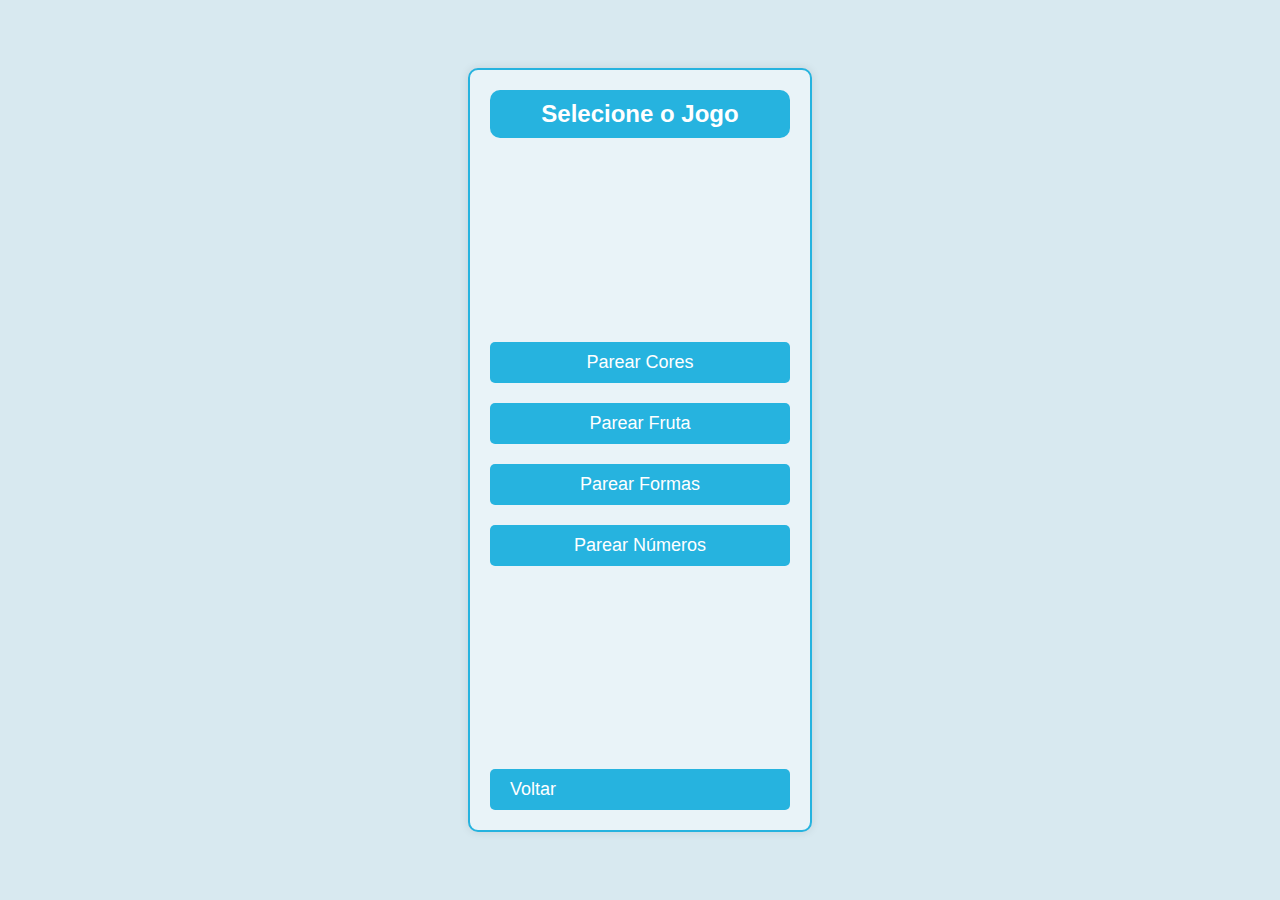
<file: GameSelection/index.html>
<!DOCTYPE html>
<html lang="en">
<head>
    <meta charset="UTF-8">
    <meta name="viewport" content="width=device-width, initial-scale=1.0">
    <title>Seleção de Jogo</title>
    <link rel="stylesheet" href="style.css">
</head>
<body>
    <div class="container">
        <div class="header">
            <h1>Selecione o Jogo</h1>
        </div>
        <div class="menu">
            <button class="menu-button" onclick="selectGame('Color Pairing')">Parear Cores</button>
            <button class="menu-button" onclick="selectGame('Fruit Pairing')">Parear Fruta</button>
            <button class="menu-button" onclick="selectGame('Shape Pairing')">Parear Formas</button>
            <button class="menu-button" onclick="selectGame('Number Pairing')">Parear Números</button>
        </div>
        <div class="footer">
            <button class="back-button" onclick="goBack()">
                 Voltar
            </button>
        </div>
    </div>
    <script src="script.js"></script>
</body>
</html>
</file>
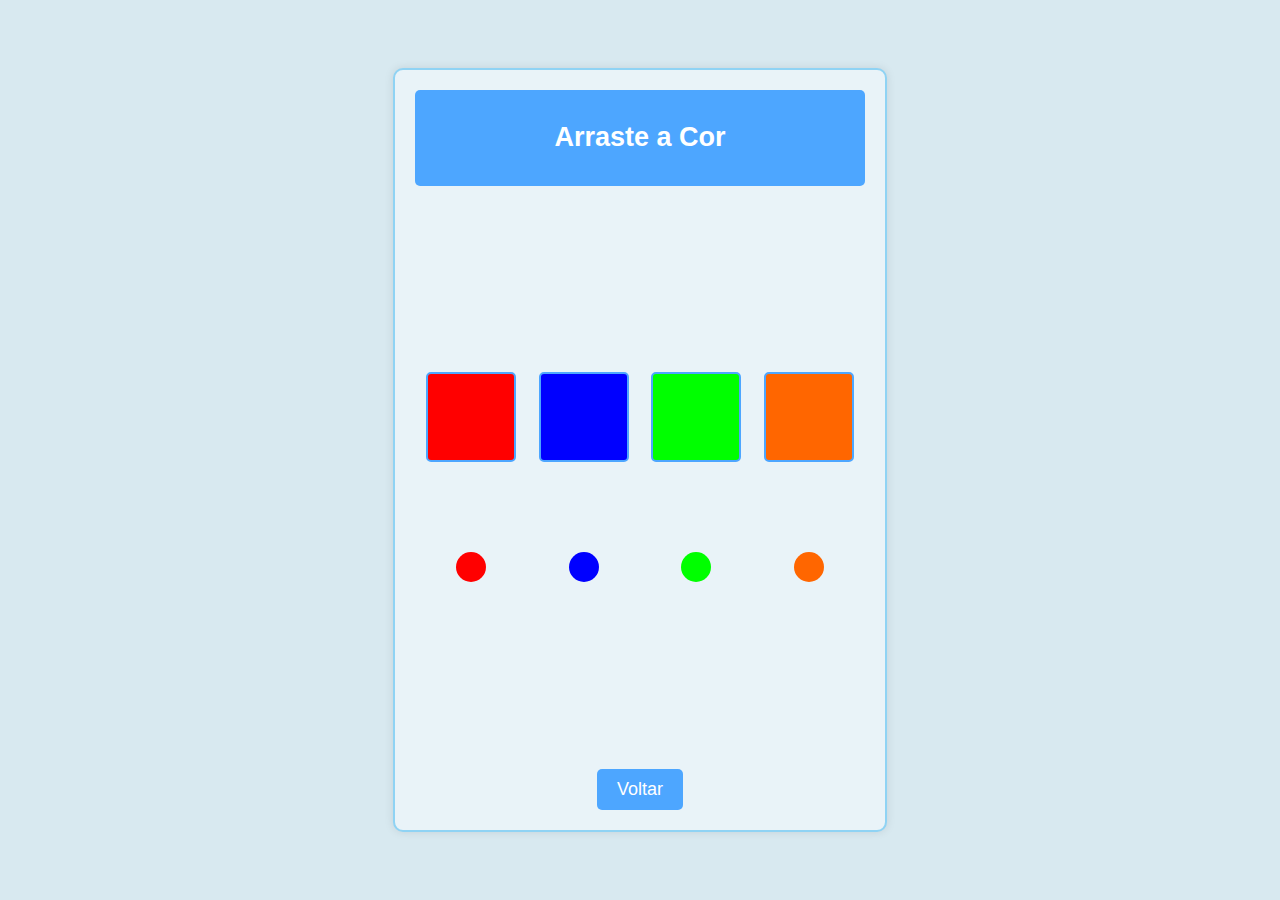
<file: Jogo1/index.html>
<!DOCTYPE html>
<html lang="en">
<head>
  <meta charset="UTF-8">
  <meta name="viewport" content="width=device-width, initial-scale=1.0">
  <title>Arraste a Cor</title>
  <link rel="stylesheet" href="style.css">
</head>
<body>
  <div class="container">
    <div class="header">
      <h2>Arraste a Cor</h2>
    </div>
    <div id="game-container">
      <div id="score"></div>
      
      <div id="columns-container">
        <div class="column red" id="red-column">
          <div id="column-1"></div>
        </div>
        <div class="column blue" id="blue-column">
          <div id="column-2"></div>
        </div>
        <div class="column green" id="green-column">
          <div id="column-3"></div>
        </div>
        <div class="column orange" id="orange-column">
          <div id="column-4"></div>
        </div>
      </div>
      
      <div id="colors-container">
        <div class="color" draggable="true" id="red"></div>
        <div class="color" draggable="true" id="blue"></div>
        <div class="color" draggable="true" id="green"></div>
        <div class="color" draggable="true" id="orange"></div>
      </div>
    </div>
    
    <div class="footer">
      <button class="back-button" onclick="goBack()">
        Voltar
      </button>
    </div>
  </div>
  <script src="script.js"></script>
</body>
</html>
</file>
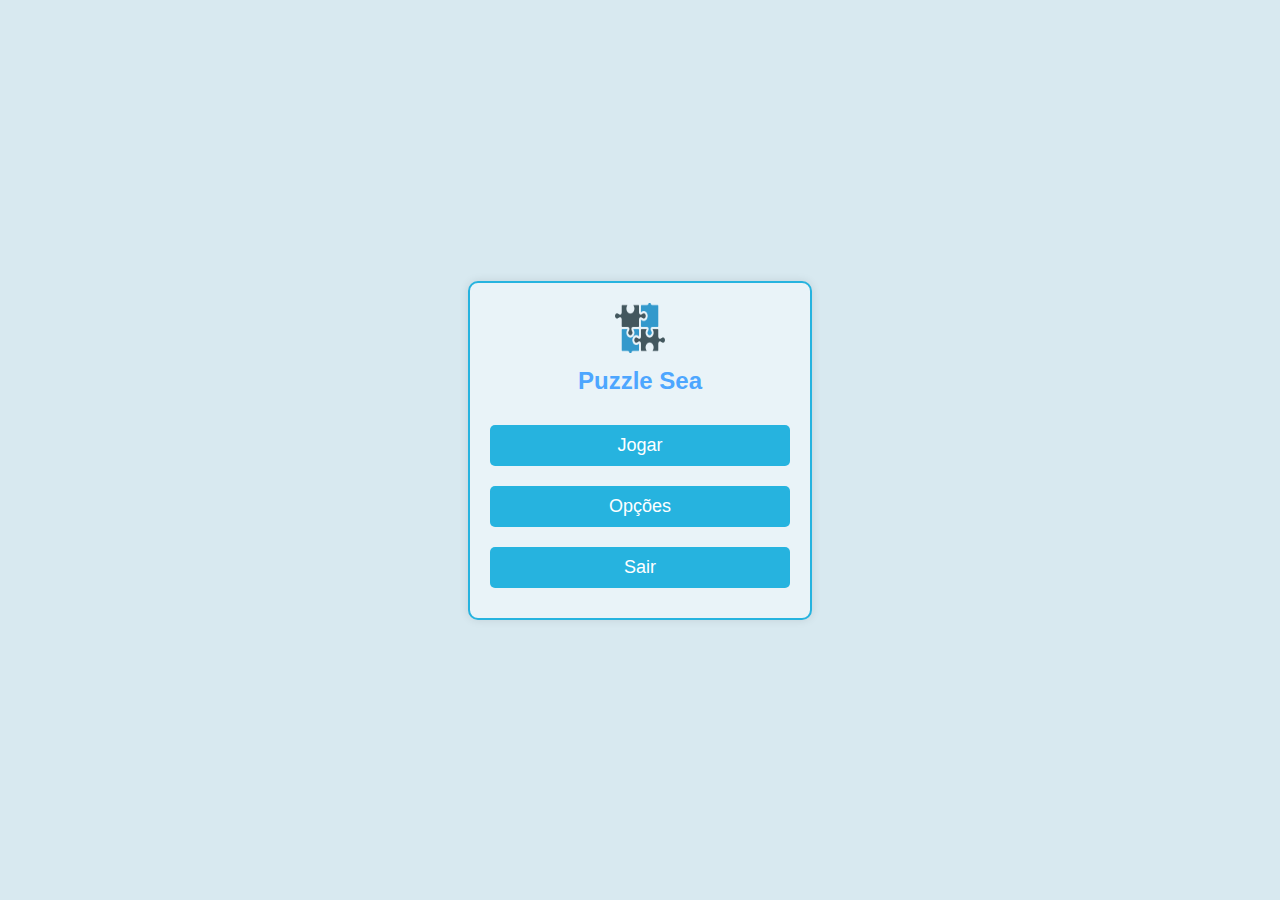
<file: Tela Inicial/index.html>
<!DOCTYPE html>
<html lang="en">
<head>
    <meta charset="UTF-8">
    <meta name="viewport" content="width=device-width, initial-scale=1.0">
    <title>Puzzle Sea</title>
    <link rel="stylesheet" href="style.css">
</head>
<body>
    <div class="container">
        <div class="header">
            <img src="puzzle_icon.png" alt="Puzzle Icon" class="icon">
            <h1>Puzzle Sea</h1>
        </div>
        <div class="menu">
            <button class="menu-button" onclick="play()">Jogar</button>
            <button class="menu-button" onclick="settings()">Opções</button>
            <button class="menu-button" onclick="exit()">Sair</button>
        </div>
    </div>
    <script src="script.js"></script>
</body>
</html>
</file>
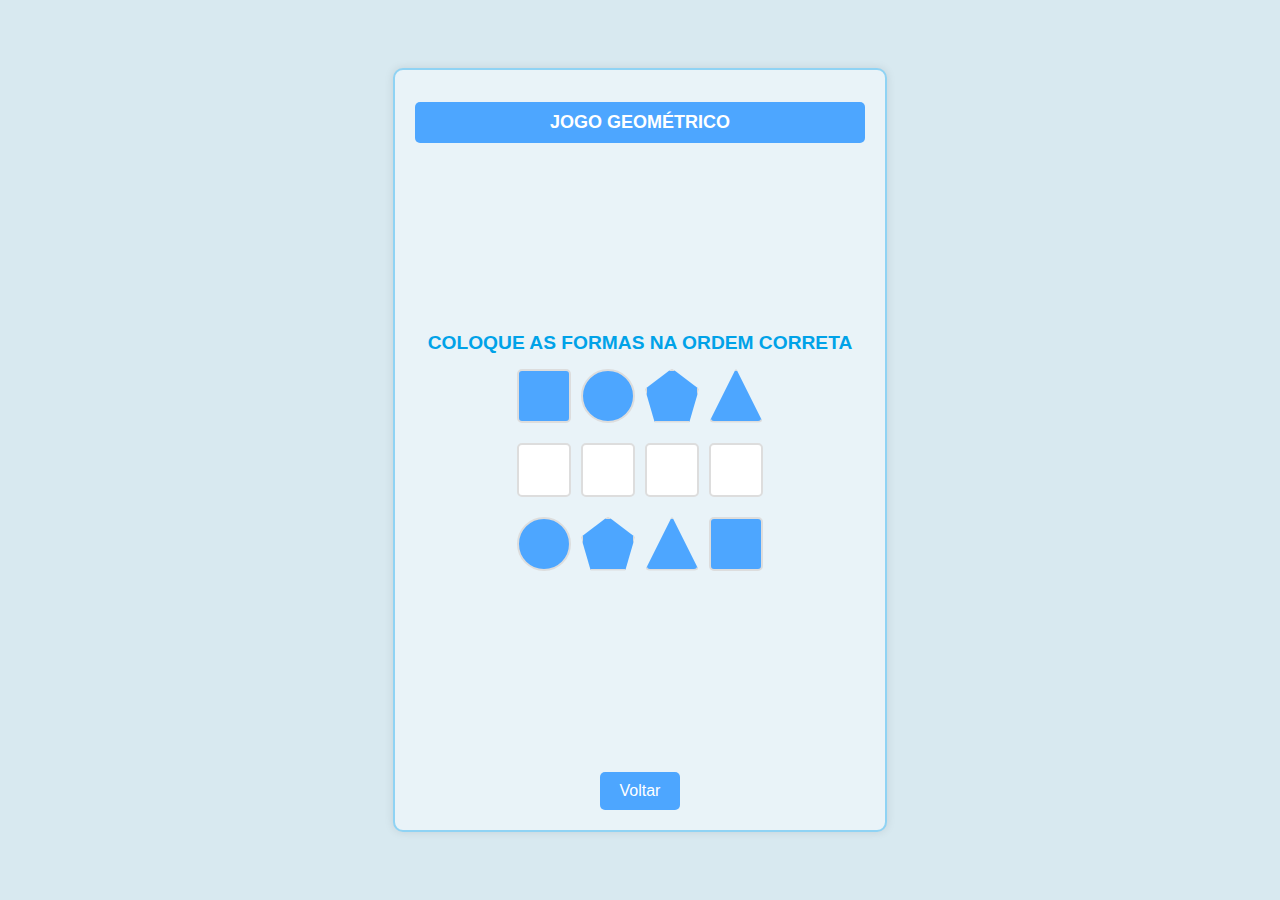
<file: pages/geometric.html>
<!DOCTYPE html>
<html lang="en">
<head>
    <meta charset="UTF-8">
    <meta name="viewport" content="width=device-width, initial-scale=1.0">
    <title>Geometric Game</title>
    <link rel="stylesheet" href="../style/geometric.css">
</head>
<body>
    <div class="container">
        <div class="header">
            <h1>JOGO GEOMÉTRICO</h1>
        </div>
        <div class="content">
            <h2>COLOQUE AS FORMAS NA ORDEM CORRETA</h2>
            
            <!-- Fixed shapes at the top -->
            <div class="fixed-shapes">
                <div class="shape" id="square"></div>
                <div class="shape" id="circle"></div>
                <div class="shape" id="pentagon"></div>
                <div class="shape" id="triangle"></div>
            </div>
            
            <!-- Target areas -->
            <div class="targets">
                <div class="target" data-shape="square"></div>
                <div class="target" data-shape="circle"></div>
                <div class="target" data-shape="pentagon"></div>
                <div class="target" data-shape="triangle"></div>
            </div>
            
            <!-- Draggable shapes at the bottom -->
            <div class="draggable-shapes">
                <div class="shape" draggable="true" id="shape-circle"></div>
                <div class="shape" draggable="true" id="shape-pentagon"></div>
                <div class="shape" draggable="true" id="shape-triangle"></div>
                <div class="shape" draggable="true" id="shape-square"></div>                
            </div>

           
        </div>
        <div class="footer">
            <button id="back-button" onclick="goBack()">Voltar</button>
        </div>
    </div>
    <script src="../scripts/geometric.js"></script>
</body>
</html>
</file>
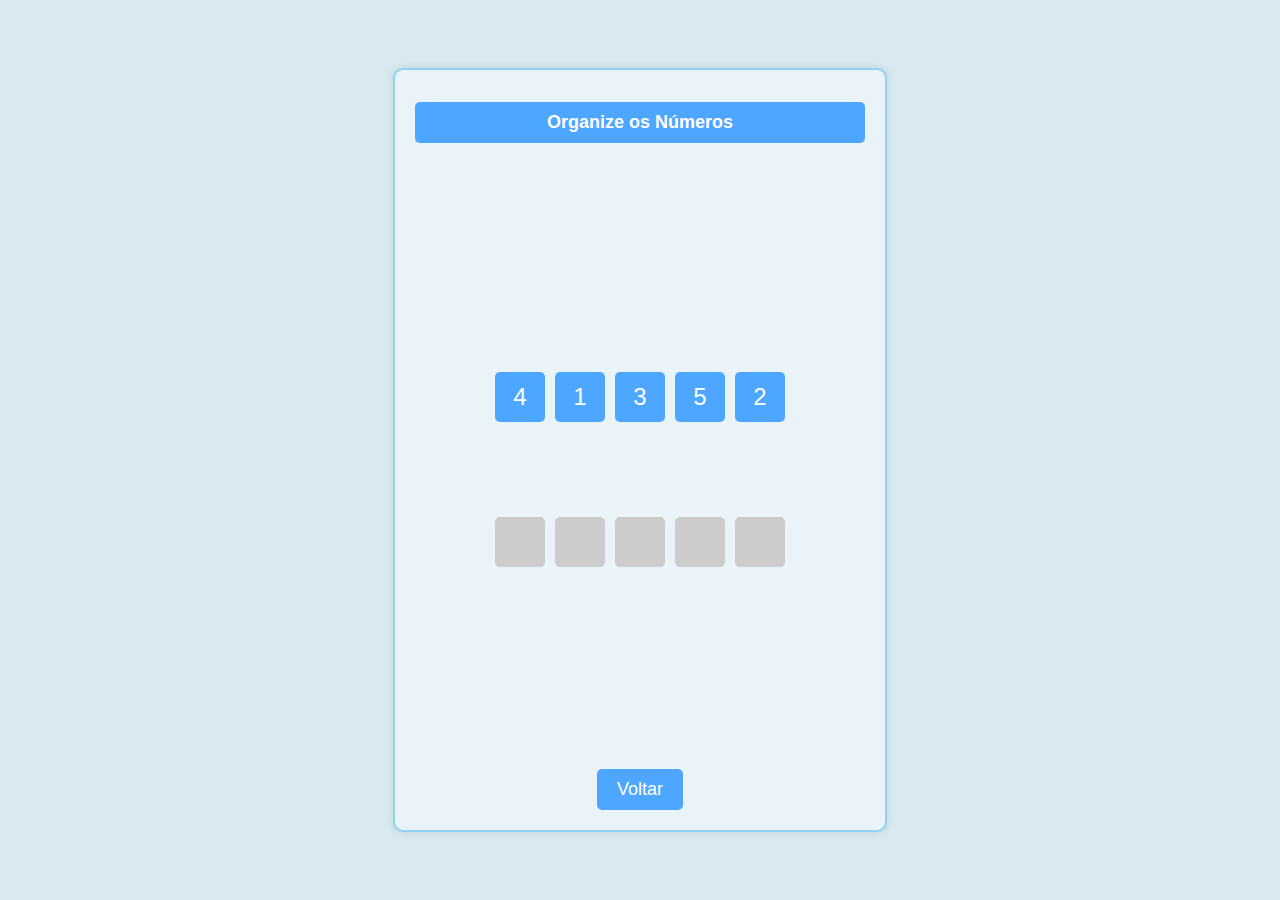
<file: pages/Number.html>
<!DOCTYPE html>
<html lang="en">
<head>
<meta charset="UTF-8">
<meta name="viewport" content="width=device-width, initial-scale=1.0">
<title>Organize os Números</title>
<link rel="stylesheet" href="../style/number.css">
</head>
<body>
<div class="container">
  <h1>Organize os Números</h1>
  <div id="game-container">
    <div id="numbers-container">
      <div id="number-4" class="number" draggable="true">4</div>
      <div id="number-1" class="number" draggable="true">1</div>
      <div id="number-3" class="number" draggable="true">3</div>
      <div id="number-5" class="number" draggable="true">5</div>
      <div id="number-2" class="number" draggable="true">2</div>    
    </div>
    <div id="target-container">
      <div id="target-1" class="target"></div>
      <div id="target-2" class="target"></div>
      <div id="target-3" class="target"></div>
      <div id="target-4" class="target"></div>
      <div id="target-5" class="target"></div>
    </div>
  </div>
  <div class="footer">
    <button class="back-button" onclick="goBack()">Voltar</button>
  </div>
</div>

<script src="../scripts/number.js"></script>
</body>
</html>
</file>
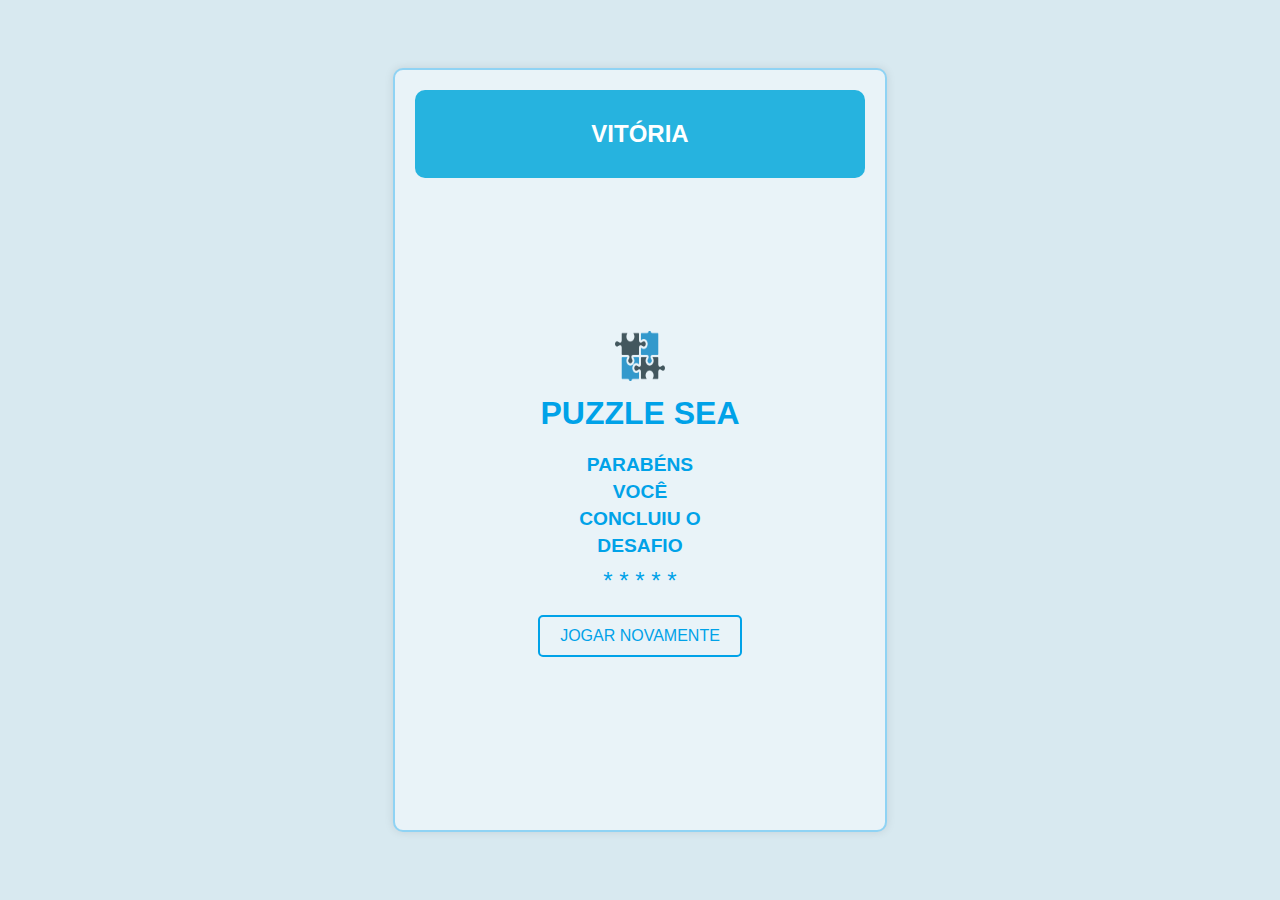
<file: pages/vitoria.html>
<!DOCTYPE html>
<html lang="pt-BR">
<head>
    <meta charset="UTF-8">
    <meta name="viewport" content="width=device-width, initial-scale=1.0">
    <title>Puzzle Sea - Vitória</title>
    <link rel="stylesheet" href="../style/vitoria.css">
</head>
<body>
    <div class="container">
        <div class="header">
            <h2>VITÓRIA</h2>
        </div>
        <div class="content">
            <div class="logo">
                <img src="/pages/puzzle_icon.png" alt="Puzzle Sea Logo">
            </div>
            <h1>PUZZLE SEA</h1>
            <div class="message">
                <p>PARABÉNS</p>
                <p>VOCÊ</p>
                <p>CONCLUIU O</p>
                <p>DESAFIO</p>
            </div>
            <div class="stars">
                <span>* * * * *</span>
            </div>
            <button id="play-again-btn">JOGAR NOVAMENTE</button>
        </div>
    </div>
    <script src="../scripts/vitoria.js"></script>
</body>
</html>
</file>
<file: GameSelection/style.css>
body {
    margin: 0;
    font-family: Arial, sans-serif;
    background-color: #d8e9f0;
    display: flex;
    justify-content: center;
    align-items: center;
    height: 100vh;
}

.container {
    background-color: #e9f3f8;
    border: 2px solid #26B3DF;
    border-radius: 10px;
    text-align: center;
    padding: 20px;
    width: 300px;
    box-shadow: 0 0 10px rgba(0,0,0,0.1);
    display: flex;
    flex-direction: column;
    justify-content: space-between;
    height: 80vh;
}

.header {
    background-color: #26B3DF;
    border-radius: 10px;
    padding: 10px;
    color: white;
}

h1 {
    font-size: 24px;
    margin: 0;
}

.menu {
    display: flex;
    flex-direction: column;
}

.menu-button {
    background-color: #26B3DF;
    border: none;
    border-radius: 5px;
    color: white;
    font-size: 18px;
    margin: 10px 0;
    padding: 10px;
    cursor: pointer;
    transition: background-color 0.3s;
}

.menu-button:hover {
    background-color: #398cd2;
}

.footer {
    display: flex;
    justify-content: center;
    align-items: center;
}

.back-button {
    background-color: #26B3DF;
    border: none;
    border-radius: 5px;
    color: white;
    font-size: 18px;
    padding: 10px 20px;
    cursor: pointer;
    display: flex;
    align-items: center;
    transition: background-color 0.3s;
    width: 100%;
}

.back-button:hover {
    background-color: #398cd2;
}

.icon {
    width: 20px;
    height: 20px;
    margin-right: 10px;
}
</file>
<file: Jogo1/style.css>
body {
  margin: 0;
  font-family: Arial, sans-serif;
  background-color: #d8e9f0;
  display: flex;
  justify-content: center;
  align-items: center;
  height: 100vh;
}

.container {
  background-color: #e9f3f8;
  border: 2px solid #8fd3f4;
  border-radius: 10px;
  text-align: center;
  padding: 20px;
  width: 450px;
  box-shadow: 0 0 10px rgba(0,0,0,0.1);
  display: flex;
  flex-direction: column;
  justify-content: space-between;
  height: 80vh;
}

#game-container {
  display: flex;
  flex-direction: column;
  align-items: center;
  margin-bottom: 20px;
}

#score {
  font-size: 20px;
  margin-bottom: 20px;
}

#columns-container {
  display: flex;
  justify-content: space-around;
  width: 100%;
  margin-bottom: 20px;
}

.column {
  width: 90px;
  height: 90px;
  border: 2px solid #4da6ff;
  border-radius: 5px;
  display: flex;
  justify-content: center;
  align-items: flex-end;
  margin-bottom: 70px;
  padding: 30px;
  box-sizing: border-box;
}

.header{
  background-color: #4da6ff;
  border: none;
  border-radius: 5px;
  color: white;
  font-size: 18px;
  padding: 10px 20px;
  cursor: pointer;
  display: flex;
  align-items: center;
  transition: background-color 0.3s;
  display: flex;
  justify-content: center;
  align-items: center;
}

.red {
  background-color: #ff0000;
}

.blue {
  background-color: #0000ff;
}

.green {
  background-color: #00ff00;
}

.orange {
  background-color: #ff6600;
}


#colors-container {
  display: flex;
  justify-content: space-around;
  width: 100%;
}

.color {
  width: 30px;
  height: 30px;
  margin: 0 5px;
  border-radius: 50%;
}

#red {
  background-color: #ff0000;
}

#blue {
  background-color: #0000ff;
}

#green {
  background-color: #00ff00;
}

#orange {
  background-color: #ff6600;
}


.footer {
  display: flex;
  justify-content: center;
  align-items: center;
}

.back-button {
  background-color: #4da6ff;
  border: none;
  border-radius: 5px;
  color: white;
  font-size: 18px;
  padding: 10px 20px;
  cursor: pointer;
  display: flex;
  align-items: center;
  transition: background-color 0.3s;
}

.back-button:hover {
  background-color: #398cd2;
}

.icon {
  width: 20px;
  height: 20px;
  margin-right: 10px;
}
</file>
<file: Tela Inicial/style.css>
body {
    margin: 0;
    font-family: Arial, sans-serif;
    background-color: #d8e9f0;
    display: flex;
    justify-content: center;
    align-items: center;
    height: 100vh;
}

.container {
    background-color: #e9f3f8;
    border: 2px solid #26B3DF;
    border-radius: 10px;
    text-align: center;
    padding: 20px;
    width: 300px;
    box-shadow: 0 0 10px rgba(0,0,0,0.1);
}

.header {
    margin-bottom: 20px;
}

.icon {
    width: 50px;
    height: 50px;
}

h1 {
    font-size: 24px;
    color: #4da6ff;
    margin: 10px 0;
}

.menu {
    display: flex;
    flex-direction: column;
}

.menu-button {
    background-color: #26B3DF;
    border: none;
    border-radius: 5px;
    color: white;
    font-size: 18px;
    margin: 10px 0;
    padding: 10px;
    cursor: pointer;
    transition: background-color 0.3s;
}

.menu-button:hover {
    background-color: #26B3DF;
}
</file>
<file: style/geometric.css>
body {
    margin: 0;
    font-family: Arial, sans-serif;
    background-color: #d8e9f0;
    display: flex;
    justify-content: center;
    align-items: center;
    height: 100vh;
}

.container {
    background-color: #e9f3f8;
    border: 2px solid #8fd3f4;
    border-radius: 10px;
    text-align: center;
    padding: 20px;
    width: 450px;
    box-shadow: 0 0 10px rgba(0,0,0,0.1);
    display: flex;
    flex-direction: column;
    justify-content: space-between;
    height: 80vh;
}

.header h1 {
    background-color: #4da6ff;
    border: none;
    border-radius: 5px;
    color: white;
    font-size: 18px;
    padding: 10px 20px;
    cursor: pointer;
    display: flex;
    align-items: center;
    transition: background-color 0.3s;
    display: flex;
    justify-content: center;
    align-items: center;
}

.content h2 {
    margin: 10px 0;
    color: #00a2e8;
    font-size: 1.2em;
}
.content  {
    margin: auto;
    
}

.fixed-shapes, .targets, .draggable-shapes {
    display: flex;
    justify-content: center;
    margin: 10px 0;
}

.shape, .target {
    width: 50px;
    height: 50px;
    background-color: white;
    border: 2px solid #ddd;
    display: flex;
    justify-content: center;
    align-items: center;
    margin: 5px;
    border-radius: 5px;
}

.fixed-shapes .shape {
    background-color: #4da6ff;
}

#square {
    background-color: #4da6ff;
}

#circle {
    background-color: #4da6ff;
    border-radius: 50%;
}

#pentagon {
    background-color: #4da6ff;
    clip-path: polygon(50% 0%, 100% 38%, 82% 100%, 18% 100%, 0% 38%);
}

#triangle {
    background-color: #4da6ff;
    clip-path: polygon(50% 0%, 0% 100%, 100% 100%);
}

.draggable-shapes .shape {
    background-color: #4da6ff;
    cursor: pointer;
}

#shape-square {
    background-color: #4da6ff;
    shape-outside: rect(0,0,50px,50px);
}

#shape-circle {
    background-color: #4da6ff;
    border-radius: 50%;
}

#shape-pentagon {
    background-color: #4da6ff;
    clip-path: polygon(50% 0%, 100% 38%, 82% 100%, 18% 100%, 0% 38%);
}

#shape-triangle {
    background-color: #4da6ff;
    clip-path: polygon(50% 0%, 0% 100%, 100% 100%);
}

button {
    padding: 10px 20px;
    margin-top: 20px;
    border: none;
    border-radius: 5px;
    background-color: #4da6ff;
    color: #fff;
    font-size: 1em;
    cursor: pointer;
    display: flex;
    align-items: center;
    transition: background-color 0.3s;
    display: flex;
    justify-content: center;
    align-items: center;
}

button:hover {
    background-color: #008bb5;
}

.footer {
    display: flex;
    justify-content: center;
    align-items: center;
}
</file>
<file: style/number.css>
body {
    margin: 0;
    font-family: Arial, sans-serif;
    background-color: #d8e9f0;
    display: flex;
    justify-content: center;
    align-items: center;
    height: 100vh;
  }
  
  .container {
    background-color: #e9f3f8;
  border: 2px solid #8fd3f4;
  border-radius: 10px;
  text-align: center;
  padding: 20px;
  width: 450px;
  box-shadow: 0 0 10px rgba(0,0,0,0.1);
  display: flex;
  flex-direction: column;
  justify-content: space-between;
  height: 80vh;
  }
  
  h1 {
  background-color: #4da6ff;
  border: none;
  border-radius: 5px;
  color: white;
  font-size: 18px;
  padding: 10px 20px;
  cursor: pointer;
  display: flex;
  align-items: center;
  transition: background-color 0.3s;
  display: flex;
  justify-content: center;
  align-items: center;
  }
  
  #game-container {
    display: flex;
    flex-direction: column;
    align-items: center;
    margin-top: 20px;
  }
  
  #numbers-container {
    display: flex;
    justify-content: center;
    margin-bottom: 20px;
  }
  
  .number {
    width: 50px;
    height: 50px;
    background-color: #4da6ff;
    color: #fff;
    font-size: 24px;
    display: flex;
    justify-content: center;
    align-items: center;
    margin: 5px;
    border-radius: 5px;
    cursor: pointer;
  }
  
  #target-container {
    display: flex;
    justify-content: center;
    padding: 5px;
    margin-top: 60px;
  }
  
  .target {
    width: 50px;
    height: 50px;
    background-color: #ccc;
    display: flex;
    justify-content: center;
    align-items: center;
    margin: 5px;
    border-radius: 5px;
  }
  
  .back-button {
    background-color: #4da6ff;
    border: none;
    border-radius: 5px;
    color: white;
    font-size: 18px;
    padding: 10px 20px;
    cursor: pointer;
    display: flex;
    align-items: center;
    transition: background-color 0.3s;
    
  }
  .reset-button {
    background-color: #4da6ff;
    border: none;
    border-radius: 5px;
    color: white;
    font-size: 18px;
    padding: 10px 20px;
    cursor: pointer;
    display: flex;
    margin-right: 10px;
    align-items: center;
    transition: background-color 0.3s;
    
  }

  .footer {
    display: flex;
    justify-content: center;
    align-items: center;
  }
  
  .back-button:hover {
    background-color: #008bb5;
  }
  
  .icon {
    width: 20px;
    height: 20px;
    margin-right: 10px;
  }
</file>
<file: style/vitoria.css>
body {
    margin: 0;
    font-family: Arial, sans-serif;
    background-color: #d8e9f0;
    display: flex;
    justify-content: center;
    align-items: center;
    height: 100vh;
}

.container {
    background-color: #e9f3f8;
    border: 2px solid #8fd3f4;
    border-radius: 10px;
    text-align: center;
    padding: 20px;
    width: 450px;
    box-shadow: 0 0 10px rgba(0,0,0,0.1);
    display: flex;
    flex-direction: column;
    justify-content: space-between;
    height: 80vh;
}

.header {
    background-color: #26B3DF;
    border-radius: 10px;
    padding: 10px;
    color: white;
}
.content {
    padding: 20px;
    margin: auto;
}

.logo img {
    width: 50px;
    height: 50px;
}

h1 {
    margin-top: 10px;
    color: #00a2e8;
}

.message p {
    margin: 5px 0;
    font-size: 1.2em;
    color: #00a2e8;
    font-weight: bold;
}

.stars span {
    display: block;
    margin: 10px 0;
    font-size: 1.5em;
    color: #00a2e8;
}

button {
    padding: 10px 20px;
    margin-top: 10px;
    border: 2px solid #00a2e8;
    border-radius: 5px;
    background-color: transparent;
    color: #00a2e8;
    font-size: 1em;
    cursor: pointer;
}

button:hover {
    background-color: #00a2e8;
    color: #fff;
}
</file>
